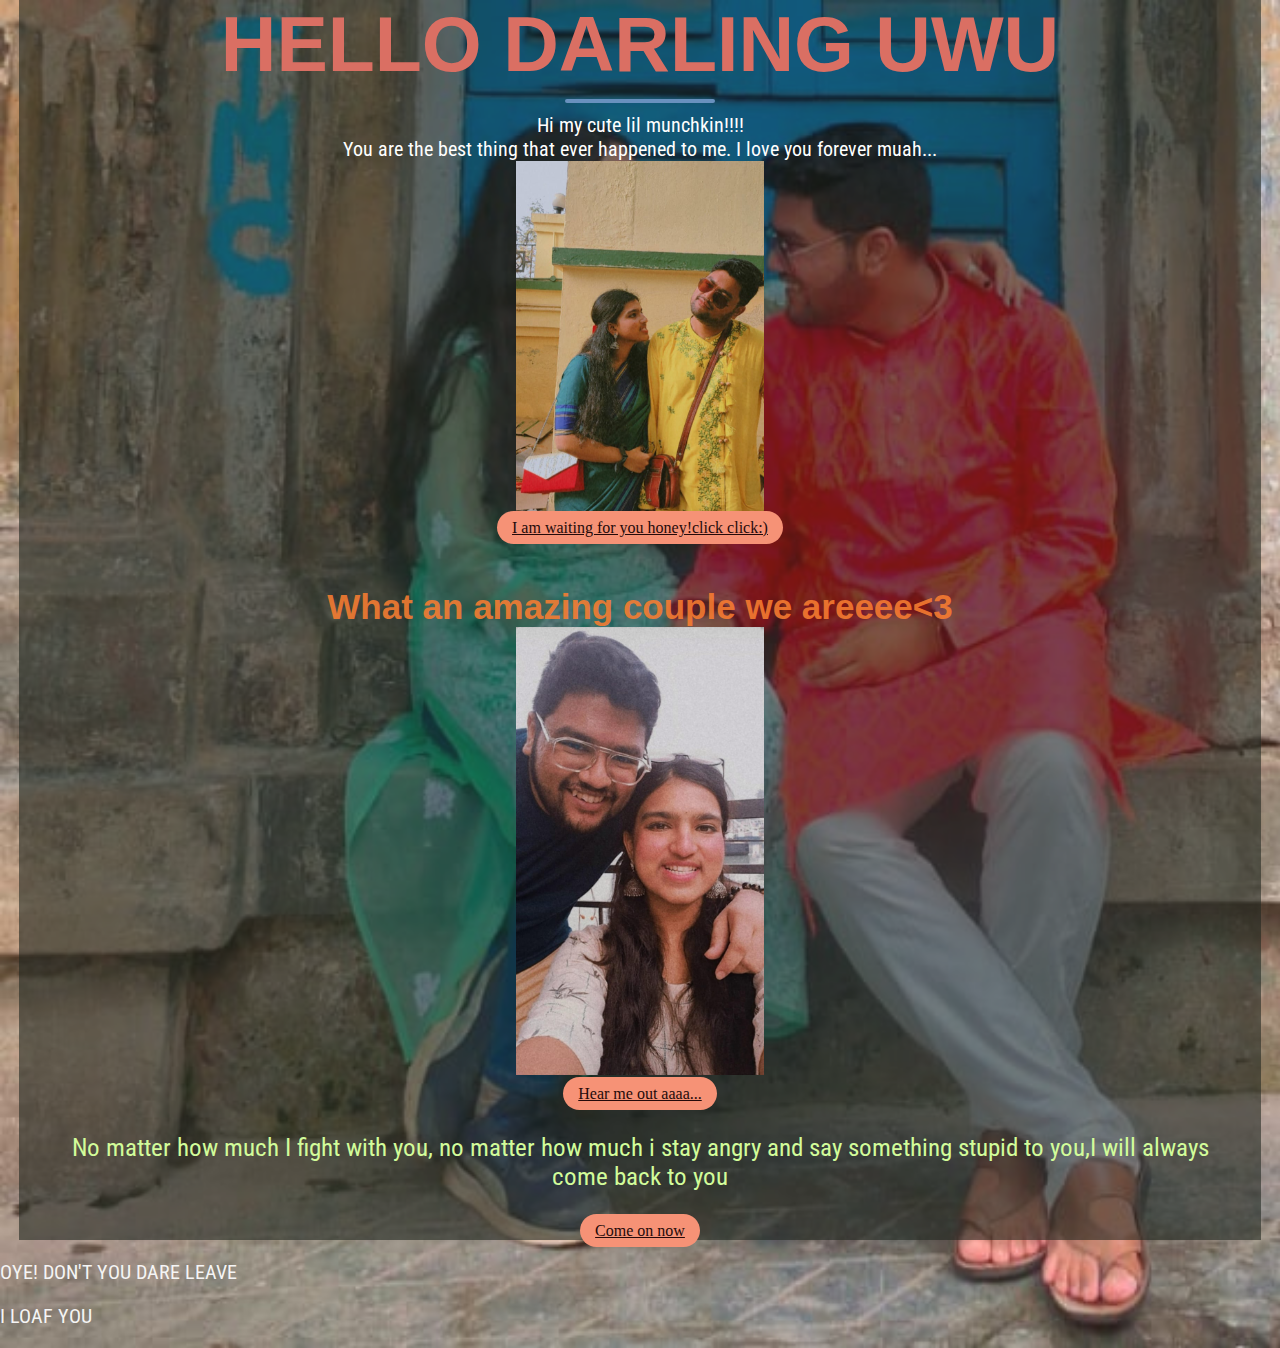
<file: index.html>
<!DOCTYPE html>
<html lang="en">
<head>
    <meta charset="UTF-8">
    <meta name="viewport" content="width=device-width, initial-scale=1.0">
    <meta http-equiv="X-UA-Compatible" content="ie-edge">
    <title>I LOVE YOU.....</title>
    <link rel="stylesheet" href="style.css">
    <link rel="preconnect" href="https://fonts.googleapis.com">
                   <link rel="preconnect" href="https://fonts.gstatic.com" crossorigin>
                   <link href="https://fonts.googleapis.com/css2?family=Protest+Riot&family=Roboto+Condensed:ital,wght@1,300&display=swap" rel="stylesheet">
</head>
<body>
  <div class="container">
    <header>
        
          <div class="header-content">
            <h1>HELLO DARLING UWU</h1>
              <div class="line"></div>
                <p>Hi my cute lil munchkin!!!!<br>
                   You are the best thing that ever happened to me. I love you forever muah...
                </p>
                <div class="image-gallery">
                 <img src="images/easy.jpeg" alt="easy" style="width: 20%; height: auto;">
                </div>
                <a href="https://www.youtube.com/watch?v=2Vv-BfVoq4g" class="ctn">I am waiting for you honey!click click:) </a>
          </div>
        
    </header>

    <section class="events">
      <div class="album">
        <h2>What an amazing couple we areeee<3</h2>
        <img src="images/loafers.jpeg" alt="loafers" style="width: 20%; height: auto;">
      </div>
      <div class="center">
         <a href="https://www.youtube.com/watch?v=fS0SyW980YI" class="ctn"> Hear me out aaaa... </a>
      </div>
      <div class="center">
        <p style="font-size: 25px; color: rgb(210, 252, 154); margin: 30px;"> No matter how much I fight with you, no matter how much i stay angry and say something stupid to you,I will always come back to you </p>
        <a href="hello.html" class="ctn"> Come on now </a>
      </div>
      </div>


    </section>
    <section class="footer">
      <p>OYE! DON'T YOU DARE LEAVE</p>
      <P>I LOAF YOU</P>
    </section>

  </div>
</body>
</html>
</file>
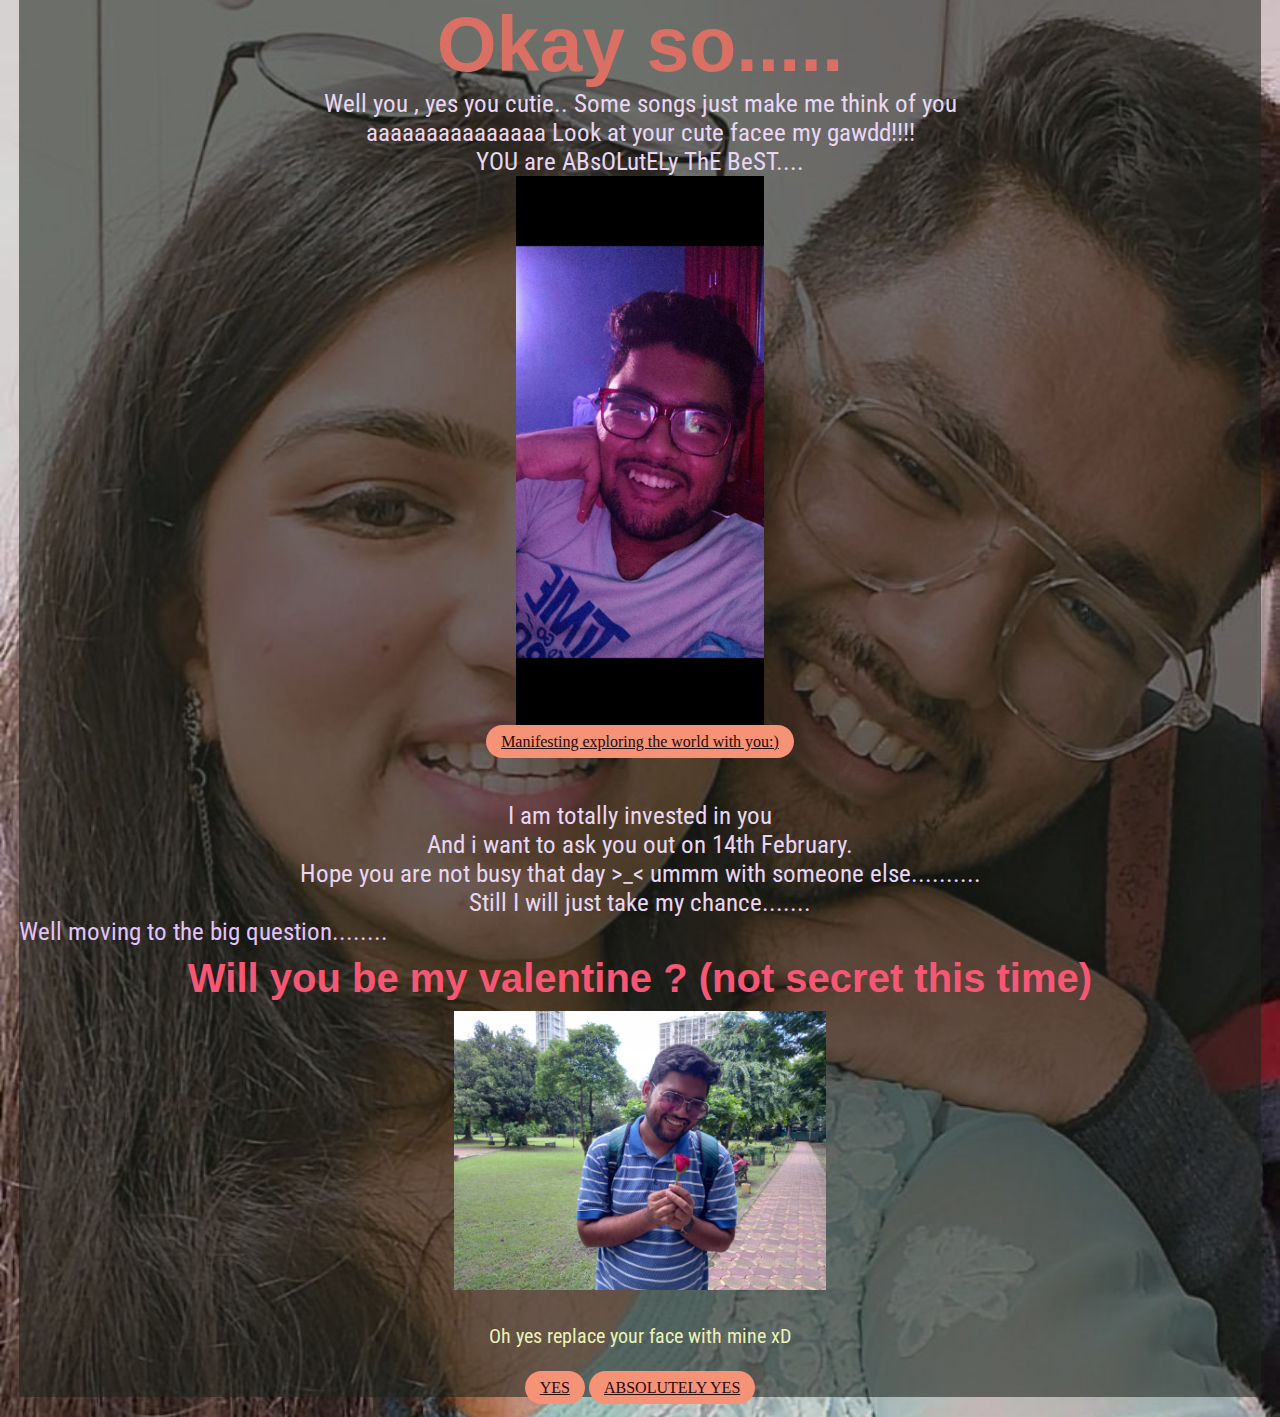
<file: hello.html>
<!DOCTYPE html>
<html lang="en">
<head>
    <meta charset="UTF-8">
    <meta name="viewport" content="width=device-width, initial-scale=1.0">
    <meta http-equiv="X-UA-Compatible" content="ie-edge">
    <title>I LOVE YOU.....</title>
    <link rel="stylesheet" href="style.css">
    <link rel="preconnect" href="https://fonts.googleapis.com">
                   <link rel="preconnect" href="https://fonts.gstatic.com" crossorigin>
                   <link href="https://fonts.googleapis.com/css2?family=Protest+Riot&family=Roboto+Condensed:ital,wght@1,300&display=swap" rel="stylesheet">
                   <style>
                    body {
                        background-image: url('images/bg.jpeg'); 
                        background-size: 100%; 
                        background-repeat: no-repeat;
                    }
                </style>   
</head>
<body>
  <div class="container">
    <header>
        
          <div class="header-content">
            <h1>Okay so.....</h1>
                <p style="font-size: 25px; color: rgb(231, 215, 243);">Well you , yes you cutie.. Some songs just make me think of you<br>
                    aaaaaaaaaaaaaaa Look at your cute facee my gawdd!!!!<br>
                    YOU are ABsOLutELy ThE BeST....<br>

                </p>
                <div class="image-gallery">
                    <img src="images/happy.jpeg" alt="happy" style="width: 20%; height: auto;">
                   </div>
                   <a href="https://www.youtube.com/watch?v=v4pi1LxuDHc" class="ctn"> Manifesting exploring the world with you:) </a>
                </div>
                <div class="center">
                  <p style="font-size: 25px; color: rgb(231, 215, 243);"> I am totally invested in you <br> And i want to ask you out on 14th February.<br>
                    Hope you are not busy that day >_< 
                    ummm with someone else..........<br>
                    Still I will just take my chance.......
                  </p></div>
                <p style="font-size: 25px; color: rgb(226, 196, 252);"> Well moving to the big question........ </p>
            <div class="center">
             <h2 style ="font-size: 40px; color: rgb(247, 87, 116); margin: 10px;"> Will you be my valentine ? (not secret this time) </h2>
             <div class="image-gallery">
              <img src="images/rose.jpeg" alt="rose" style="width: 30%;">
             </div>
             <p style="font-size: 20px; color: rgb(235, 243, 183); margin: 30px;"> Oh yes replace your face with mine xD</p>

                    <a href="yes.html" class="ctn">YES</a>
                    <a href="yes.html" class="ctn">ABSOLUTELY YES</a>
            </div>
        </section>
        <section class="footer">
          <p style="font-size: 40px margin = 30 px;"></p>
        </section>
    
      </div>
    </body>
    </html>
</file>
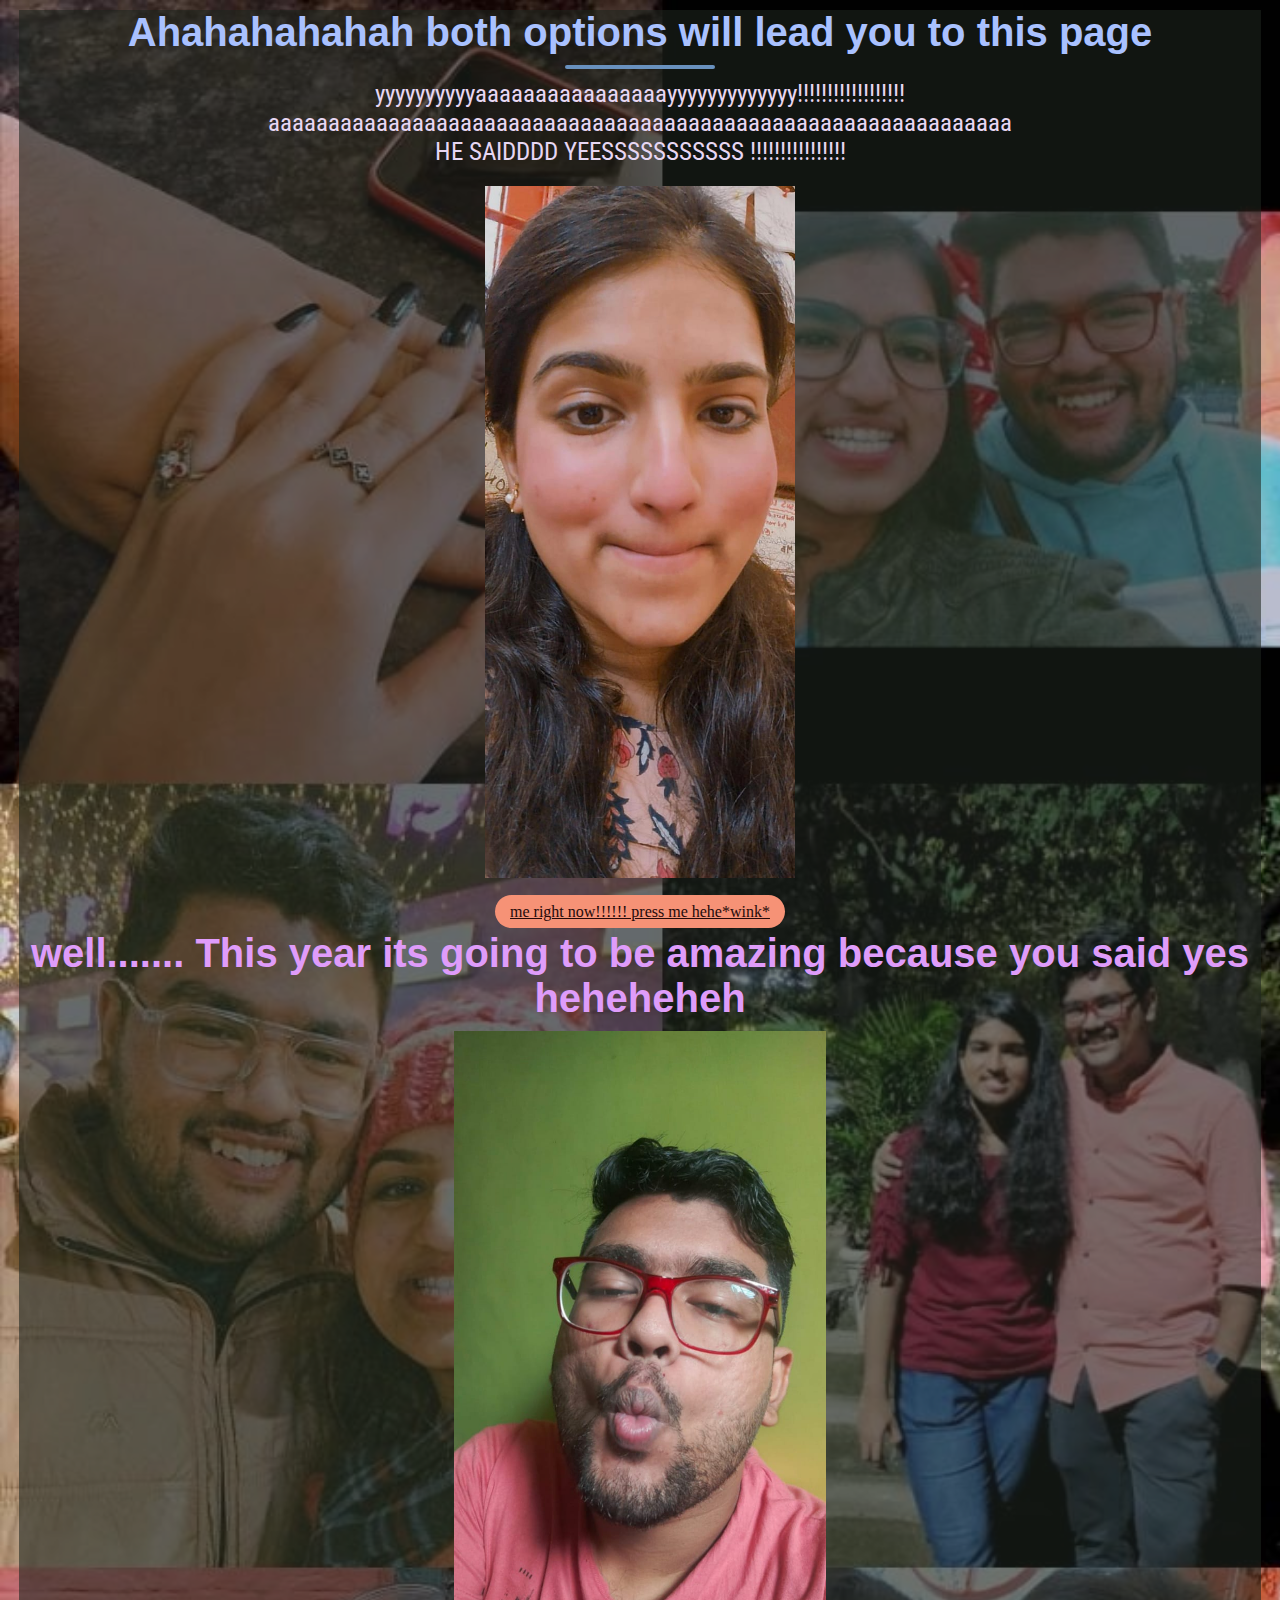
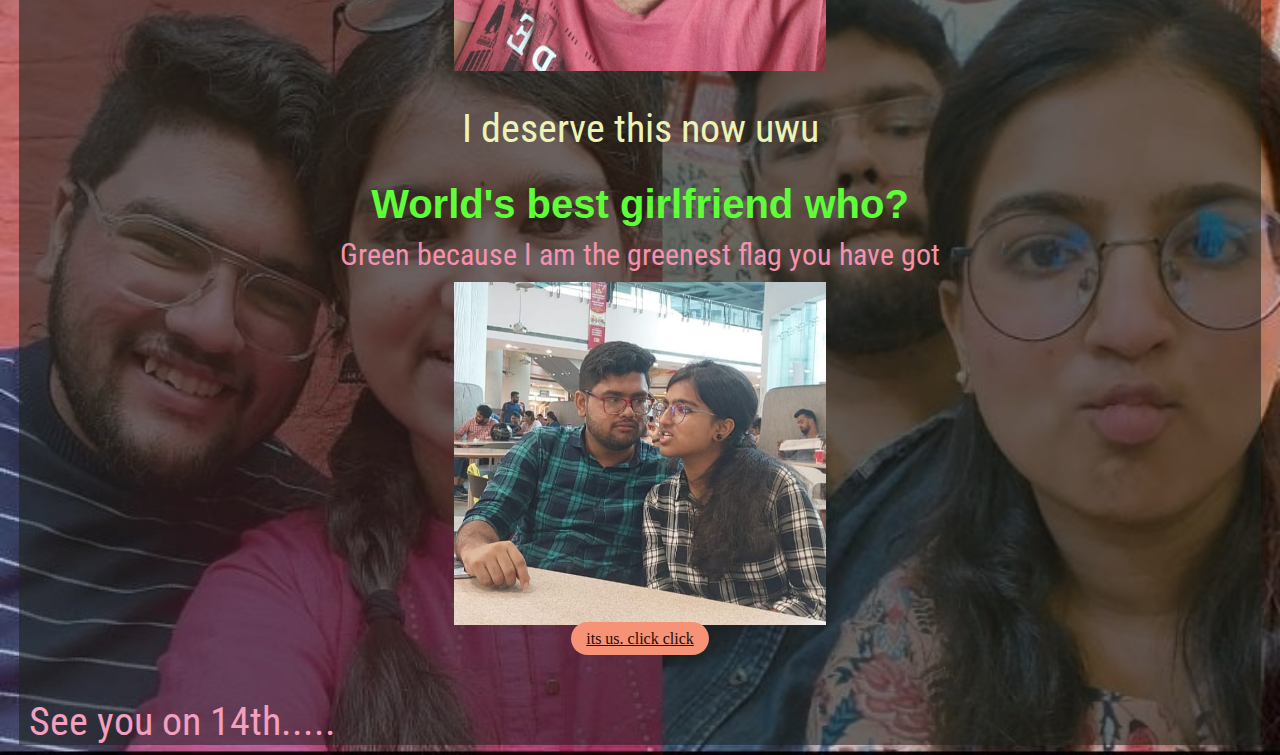
<file: yes.html>
<!DOCTYPE html>
<html lang="en">
<head>
    <meta charset="UTF-8">
    <meta name="viewport" content="width=device-width, initial-scale=1.0">
    <meta http-equiv="X-UA-Compatible" content="ie-edge">
    <title>I LOVE YOU.....</title>
    <link rel="stylesheet" href="style.css">
    <link rel="preconnect" href="https://fonts.googleapis.com">
                   <link rel="preconnect" href="https://fonts.gstatic.com" crossorigin>
                   <link href="https://fonts.googleapis.com/css2?family=Protest+Riot&family=Roboto+Condensed:ital,wght@1,300&display=swap" rel="stylesheet">
                <style>
                    body {
                        background-image: url('images/bg3.jpeg'); 
                        background-size: cover; 
                        background-repeat: no-repeat;
                    }
                </style>               
</head>
<body>
  <div class="container">
    <header>
        
          <div class="header-content">
            <h2 style ="font-size: 40px; color: rgb(169, 193, 255); margin: 10px;">Ahahahahahah both options will lead you to this page</h2>
            <div class="line"></div>
                <p style="font-size: 25px; color: rgb(231, 215, 243);">yyyyyyyyyyaaaaaaaaaaaaaaaayyyyyyyyyyyyy!!!!!!!!!!!!!!!!!!<br>
                    aaaaaaaaaaaaaaaaaaaaaaaaaaaaaaaaaaaaaaaaaaaaaaaaaaaaaaaaaaaaaa<br>
                    HE SAIDDDD YEESSSSSSSSSSS !!!!!!!!!!!!!!!!
                </p>
            
                <div class="image-gallery">
                    <img src="images/dil garden.jpeg" alt="easy" style="width: 25%; height: auto; margin: 20px;">
                </div>
                <a href="https://www.youtube.com/watch?v=1k_XRI3-j1w" class="ctn" > me right now!!!!!! press me hehe*wink* </a>
                <div class="center">
                    <h2 style ="font-size: 40px; color: rgb(223, 156, 250); margin: 10px;"> well....... This year its going to be amazing because you said yes heheheheh </h2>
                    <div class="image-gallery">
                     <img src="images/best.jpeg" alt="rose" style="width: 30%;">
                    </div>
                    <p style="font-size: 40px; color: rgb(235, 243, 183); margin: 30px;"> I deserve this now uwu</p>
                    <h2 style ="font-size: 40px; color: rgb(94, 255, 57); margin: 10px;"> World's best girlfriend who?</h2>
                    <p style="font-size: 30px; color: rgb(243, 146, 175); margin: 10px;">Green because I am the greenest flag you have got</p>
                   </div>
                   <div class="image-gallery">
                    <img src="images/meu.jpeg" alt="easy" style="width: 30%; height: auto;">
                   </div>
                   <a href="https://www.youtube.com/watch?v=FzfKn-hlZwo" class="ctn">its us. click click </a>
                </div>
                <p style="font-size: 40px; color: rgb(245, 159, 190); margin: 10px;">See you on 14th..... </p>
          </div>
          </body>
          </html>
</file>
<file: style.css>
*{
    margin:0;
    padding:0;
    font-family: 'Protest Riot', sans-serif;
    font-family: 'Roboto Condensed', sans-serif;
}
body{
    background-color: rgba(67, 78, 68, 0.575);
    background-image: url(images/background.jpeg);
    background-size: cover;
    background-repeat:no-repeat;
}
body, html{
    overflow-x: hidden ;
}


.container{
    margin-left: auto;
    margin-right: auto;
    width:97%;
    background-color: rgba(29, 36, 30, 0.575);
}
.header-content{margin-bottom:50px;
    color:rgba(229, 184, 247, 0.836);
    text-align: center;
}
.header-content h1{
   font-size:77px;
   color:rgb(218, 111, 99);
   font-family: Arial, Helvetica, sans-serif;
}

.line{
    width:150px;
    height:4px;
    background:rgb(105, 145, 190);
    margin: 10px auto;
    border-radius: 5px;
}
.ctn{
    text-align: center;
    padding:8px 15px;
    background:rgb(246, 146, 118);
    border-radius: 30px;
    color:rgb(37, 10, 10);
}
.center {
    text-align: center;
}
.ctn:hover{
    background: whitesmoke;
    color: rgb(37, 25, 23);
}
section{ 
    width: 100%;
    margin-left: auto;
    margin-right: auto;
    
}
.album{
    text-align: center;
    font-size: 4vmin;
    color:rgb(243, 183, 150)
}
h2{
    font-size:35px;
    color:rgba(249, 125, 49, 0.886);
    font-family: 'Segoe UI', Tahoma, Geneva, Verdana, sans-serif;
 }

footer{
    width:100%;
    min-height:200px;
    padding: 20px 80px;
    margin:0;
    text-align:right;
}
.footer p{
    color: whitesmoke;
    margin: 20px auto;
    padding: 20px auto;
}

p{
    font-size: 20px;
    color:white;
}

a{
    color:rgb(111, 38, 107);
    font-family: 'Times New Roman', Times, serif;
}
@media only screen and (max-width:850px){
    .container{
        padding:0;
    }
    .header-content h1{
        font-size:20 px;
    }
    .row{
        flex-direction:column;
    }
    .row.col{
        margin: 20px auto;
    }
    .col imag{
        max-width: 90%;
    }
    .row1{
        flex-direction:column;
    }
    .row1.col1{
        margin: 20px auto;
    }
    .col1 imag{
        max-width: 90%;
    }
}
</file>
